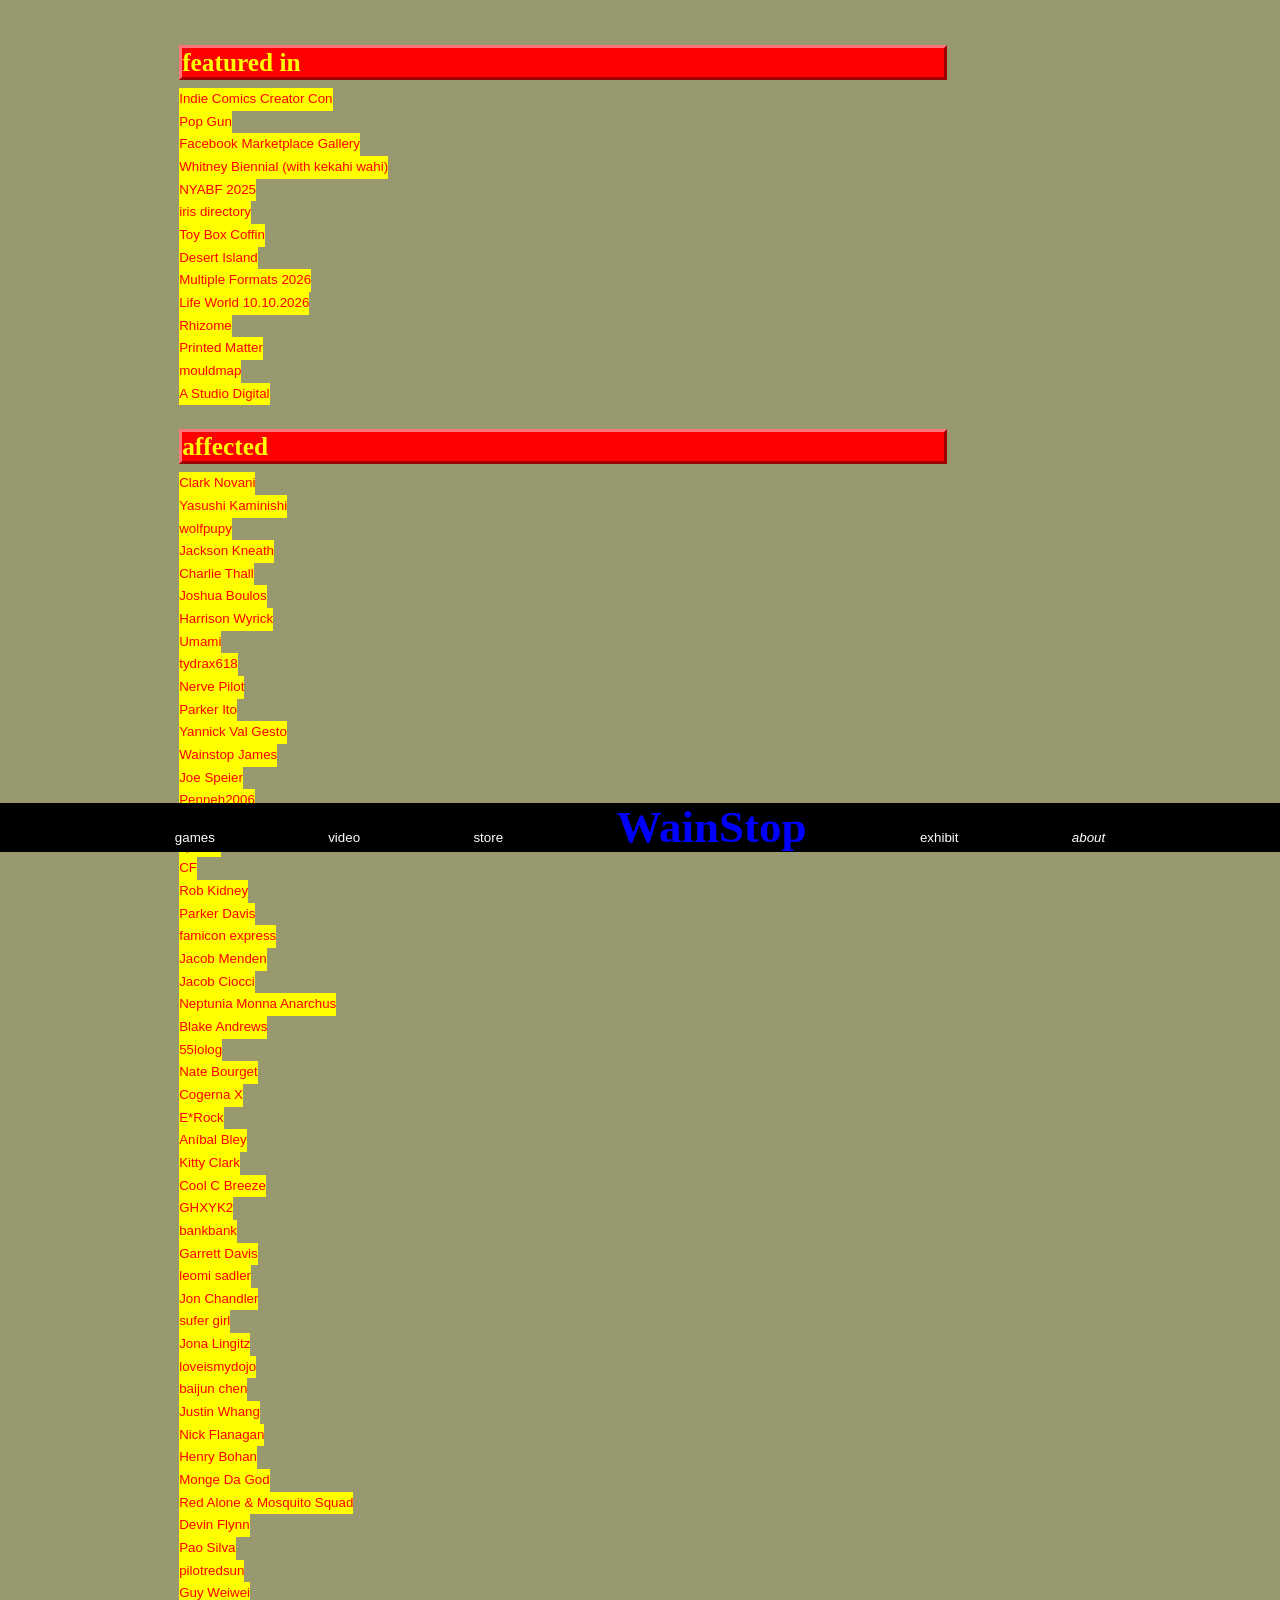
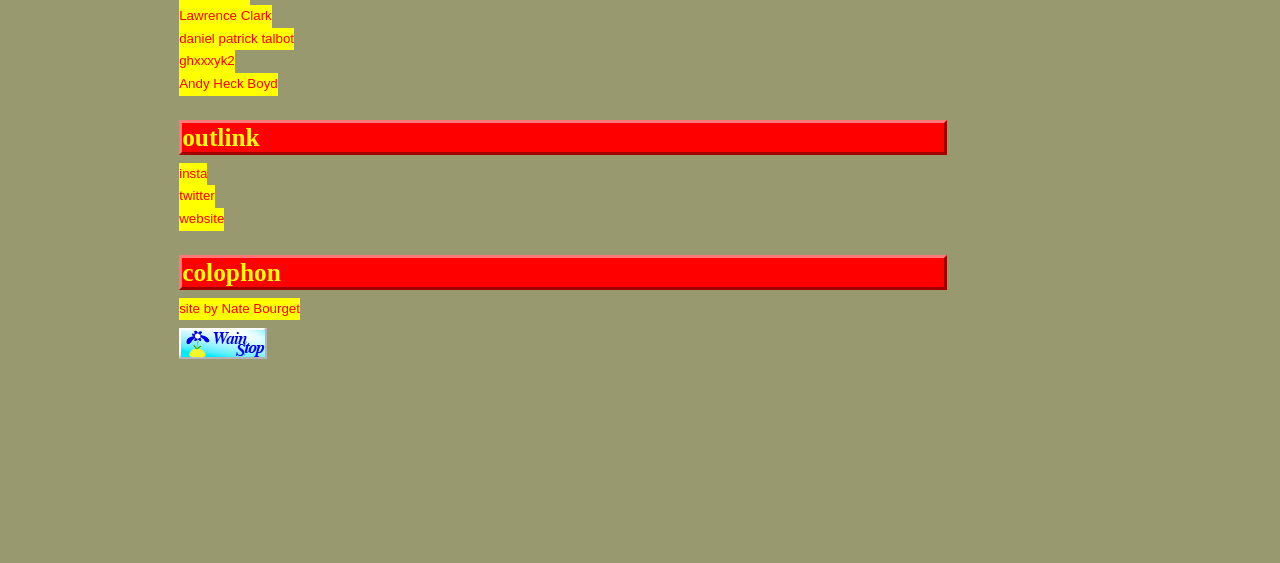
<file: about.html>
<!doctype html>
<html lang="en">
<head>
    <link rel="icon" type="image/png" href="favicon.png">
    <meta charset="utf-8">
    <meta name="viewport" content="width=device-width, initial-scale=1">
    <title>WainStop — about</title>
    <link rel="stylesheet" href="style.css?v=red-bevel">
</head>
<body class="about">
    <main class="people">
        <div class="featured">
            <h2>featured in</h2>
            <a href="https://www.instagram.com/toyboxcoffin/" target="_blank" rel="noopener">Toy Box Coffin</a>
            <a href="https://www.instagram.com/p/DT0v-tuknMp/" target="_blank" rel="noopener">A Studio Digital</a>
            <a href="https://fbmarketplace.cargo.site/" target="_blank" rel="noopener">Facebook Marketplace Gallery</a>
            <a href="https://www.popgunart.com/Exhibitions/Love%20Is%20My%20Dojo/Love%20Is%20My%20Dojo.html" target="_blank" rel="noopener">Pop Gun</a>
            <a href="https://mouldmap.tumblr.com/info" target="_blank" rel="noopener">mouldmap</a>
            <a href="https://iris.ooo/paola-silva-lizarraga" target="_blank" rel="noopener">iris directory</a>
            <a href="https://web.archive.org/web/20261011140635/https://whitney.org/exhibitions/2026-biennial/art?section=34" target="_blank" rel="noopener">Whitney Biennial (with kekahi wahi)</a>
            <a href="exhibit.html#horse-race-tests">Rhizome</a>
            <a href="https://nyabf2025.printedmatterartbookfairs.org/exhibitors" target="_blank" rel="noopener">NYABF 2025</a>
            <a href="https://multipleformats.cargo.site/Book-Fair-2026" target="_blank" rel="noopener">Multiple Formats 2026</a>
            <a href="https://www.instagram.com/p/DePm-O6O1O0/" target="_blank" rel="noopener">Life World 10.10.2026</a>
            <a href="https://www.desertislandbrooklyn.com/" target="_blank" rel="noopener">Desert Island</a>
            <a href="https://www.printedmatter.org/catalog/artist/35888" target="_blank" rel="noopener">Printed Matter</a>
            <a href="exhibit.html#indie-comics-creator-con">Indie Comics Creator Con</a>
        </div>
        <h2>affected</h2>
        <div id="names">
            <a href="https://redalonegimpsuit.bandcamp.com/" target="_blank" rel="noopener">Red Alone &amp; Mosquito Squad</a>
            <a href="https://store.steampowered.com/publisher/wainstop" target="_blank" rel="noopener">Wainstop James</a>
            <a href="https://www.instagram.com/neptunia.monna.anarchus/" target="_blank" rel="noopener">Neptunia Monna Anarchus</a>
            <a href="https://www.instagram.com/cool_cbreeze/" target="_blank" rel="noopener">Cool C Breeze</a>
            <a href="https://www.instagram.com/life2drifting/" target="_blank" rel="noopener">Lawrence Clark</a>
            <a href="https://www.instagram.com/charlieethall/" target="_blank" rel="noopener">Charlie Thall</a>
            <a href="https://wainstop.itch.io/" target="_blank" rel="noopener">Penneh2006</a>
            <a href="https://wainstop.itch.io/" target="_blank" rel="noopener">Cogerna X</a>
            <a href="https://wainstop.itch.io/" target="_blank" rel="noopener">Yasushi Kaminishi</a>
            <a href="https://wainstop.itch.io/" target="_blank" rel="noopener">Monge Da God</a>
            <a href="https://wolfpupy.com/" target="_blank" rel="noopener">wolfpupy</a>
            <a href="https://www.instagram.com/u_m_a_m_i/" target="_blank" rel="noopener">Umami</a>
            <a href="https://www.youtube.com/xploshi" target="_blank" rel="noopener">xploshi</a>
            <a href="https://www.instagram.com/jacobciocci/" target="_blank" rel="noopener">Jacob Ciocci</a>
            <a href="https://www.paosilva.com/" target="_blank" rel="noopener">Pao Silva</a>
            <a href="https://www.linkedin.com/in/clark-novani-a8495b300/" target="_blank" rel="noopener">Clark Novani</a>
            <a href="https://triest.bandcamp.com/album/guy-weiwei-ep" target="_blank" rel="noopener">Guy Weiwei</a>
            <a href="https://ncbourget.github.io/index.html" target="_blank" rel="noopener">Nate Bourget</a>
            <a href="https://loveismydojo.tumblr.com/" target="_blank" rel="noopener">loveismydojo</a>
            <a href="https://nervepilot.com" target="_blank" rel="noopener">Nerve Pilot</a>
            <a href="https://leomisadler.com/" target="_blank" rel="noopener">leomi sadler</a>
            <a href="https://famiconexpress.co.uk/" target="_blank" rel="noopener">famicon express</a>
            <a href="http://tydrax618.net/" target="_blank" rel="noopener">tydrax618</a>
            <a href="https://bankbank.net/" target="_blank" rel="noopener">bankbank</a>
            <a href="https://www.instagram.com/joshuaboulos/" target="_blank" rel="noopener">Joshua Boulos</a>
            <a href="https://www.instagram.com/sufergirl.ig/" target="_blank" rel="noopener">sufer girl</a>
            <a href="https://www.instagram.com/_bye6__/" target="_blank" rel="noopener">baijun chen</a>
            <a href="https://www.instagram.com/danielpatricktalbot/" target="_blank" rel="noopener">daniel patrick talbot</a>
            <a href="https://www.instagram.com/newmancruise/" target="_blank" rel="noopener">Jon Chandler</a>
            <a href="https://www.instagram.com/anibalbley/" target="_blank" rel="noopener">Aníbal Bley</a>
            <a href="https://333cf.org/" target="_blank" rel="noopener">CF</a>
            <a href="https://www.instagram.com/kitty_clark_/" target="_blank" rel="noopener">Kitty Clark</a>
            <a href="https://www.instagram.com/_devin_flynn_/" target="_blank" rel="noopener">Devin Flynn</a>
            <a href="https://www.instagram.com/harrisonwyrick/" target="_blank" rel="noopener">Harrison Wyrick</a>
            <a href="https://www.instagram.com/parker_dav/" target="_blank" rel="noopener">Parker Davis</a>
            <a href="https://www.instagram.com/dreemstreet/" target="_blank" rel="noopener">E*Rock</a>
            <a href="https://www.yannickvalgesto.com/" target="_blank" rel="noopener">Yannick Val Gesto</a>
            <a href="https://www.instagram.com/joe_w_speier/" target="_blank" rel="noopener">Joe Speier</a>
            <a href="https://www.youtube.com/@jacobAmenden" target="_blank" rel="noopener">Jacob Menden</a>
            <a href="https://www.instagram.com/creamydreamy/" target="_blank" rel="noopener">Parker Ito</a>
            <a href="https://www.instagram.com/nickflanagan/" target="_blank" rel="noopener">Nick Flanagan</a>
            <a href="https://x.com/ghxxxyk2" target="_blank" rel="noopener">ghxxxyk2</a>
            <a href="https://www.instagram.com/rob_kidney/" target="_blank" rel="noopener">Rob Kidney</a>
            <a href="https://www.instagram.com/zabsterzalad/" target="_blank" rel="noopener">Henry Bohan</a>
            <a href="https://www.instagram.com/schlingschwitz/" target="_blank" rel="noopener">Jona Lingitz</a>
            <a href="https://garrettmdavis.com" target="_blank" rel="noopener">Garrett Davis</a>
            <a href="https://www.instagram.com/55lolog/" target="_blank" rel="noopener">55lolog</a>
            <a href="https://www.instagram.com/andy_chefboyardee_heckbot/" target="_blank" rel="noopener">Andy Heck Boyd</a>
            <a href="https://www.instagram.com/snakesandrews/" target="_blank" rel="noopener">Blake Andrews</a>
            <a href="https://jacksonkneath.com/" target="_blank" rel="noopener">Jackson Kneath</a>
            <a href="https://beacons.ai/whang" target="_blank" rel="noopener">Justin Whang</a>
            <a href="https://www.instagram.com/sweeneezy/" target="_blank" rel="noopener">Swee Neezy</a>
            <a href="https://x.com/GHXYK2" target="_blank" rel="noopener">GHXYK2</a>
            <a href="https://www.youtube.com/pilotredsun" target="_blank" rel="noopener">pilotredsun</a>
        </div>
        <div class="contacts">
            <h2>outlink</h2>
            <a href="https://www.instagram.com/wainstopenterprises/" target="_blank" rel="noopener">insta</a>
            <a href="https://x.com/Wainstop" target="_blank" rel="noopener">twitter</a>
            <a href="https://wainstop.com" target="_blank" rel="noopener">website</a>
        </div>
        <div class="colophon">
            <h2>colophon</h2>
            <a href="https://ncbourget.github.io/index.html" target="_blank" rel="noopener">site by Nate Bourget</a>
            <img src="wainstop2.gif" width="88" height="31" alt="WainStop">
        </div>
    </main>

    <nav>
        <a href="games.html">games</a>
        <a href="video.html">video</a>
        <a href="shop.html">store</a>
        <h1><a href="index.html">WainStop</a></h1>
        <a href="exhibit.html">exhibit</a>
        <a href="about.html" aria-current="page">about</a>
    </nav>
    <script src="about.js"></script>
</body>
</html>
</file>
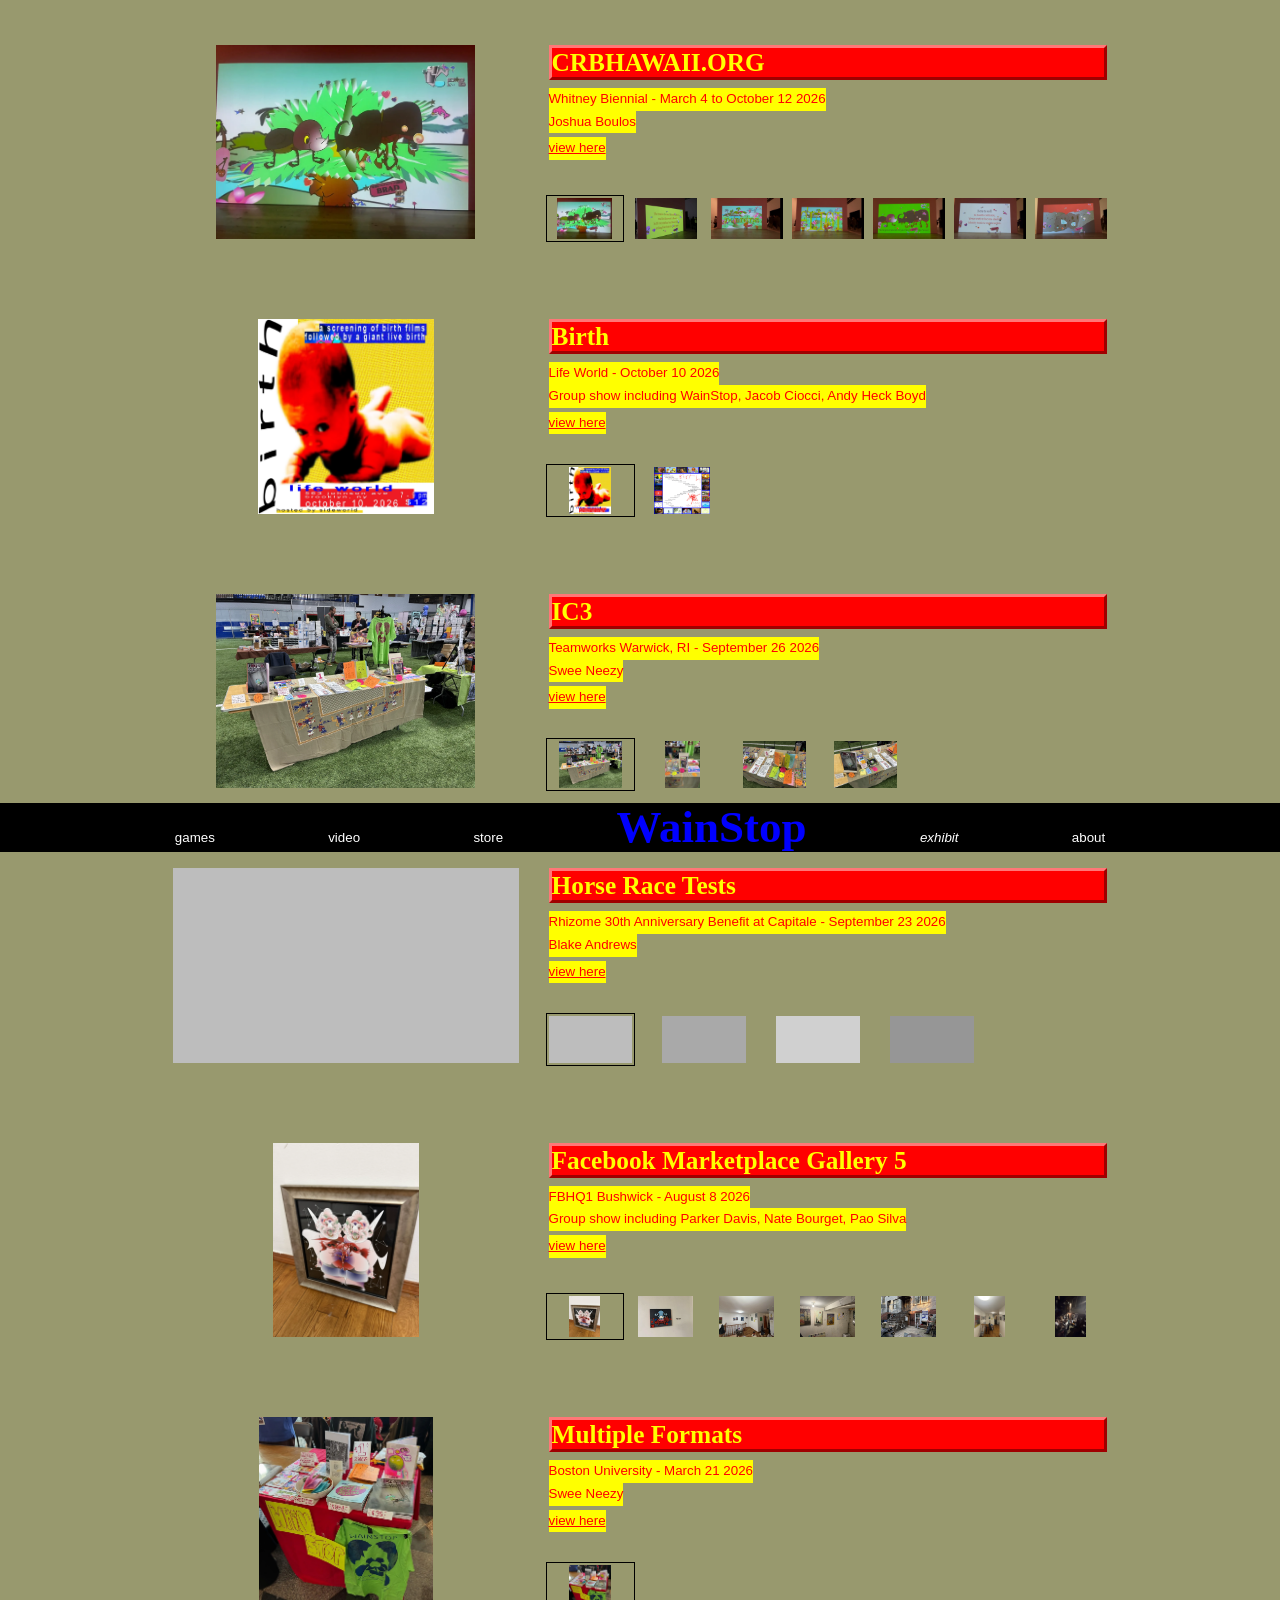
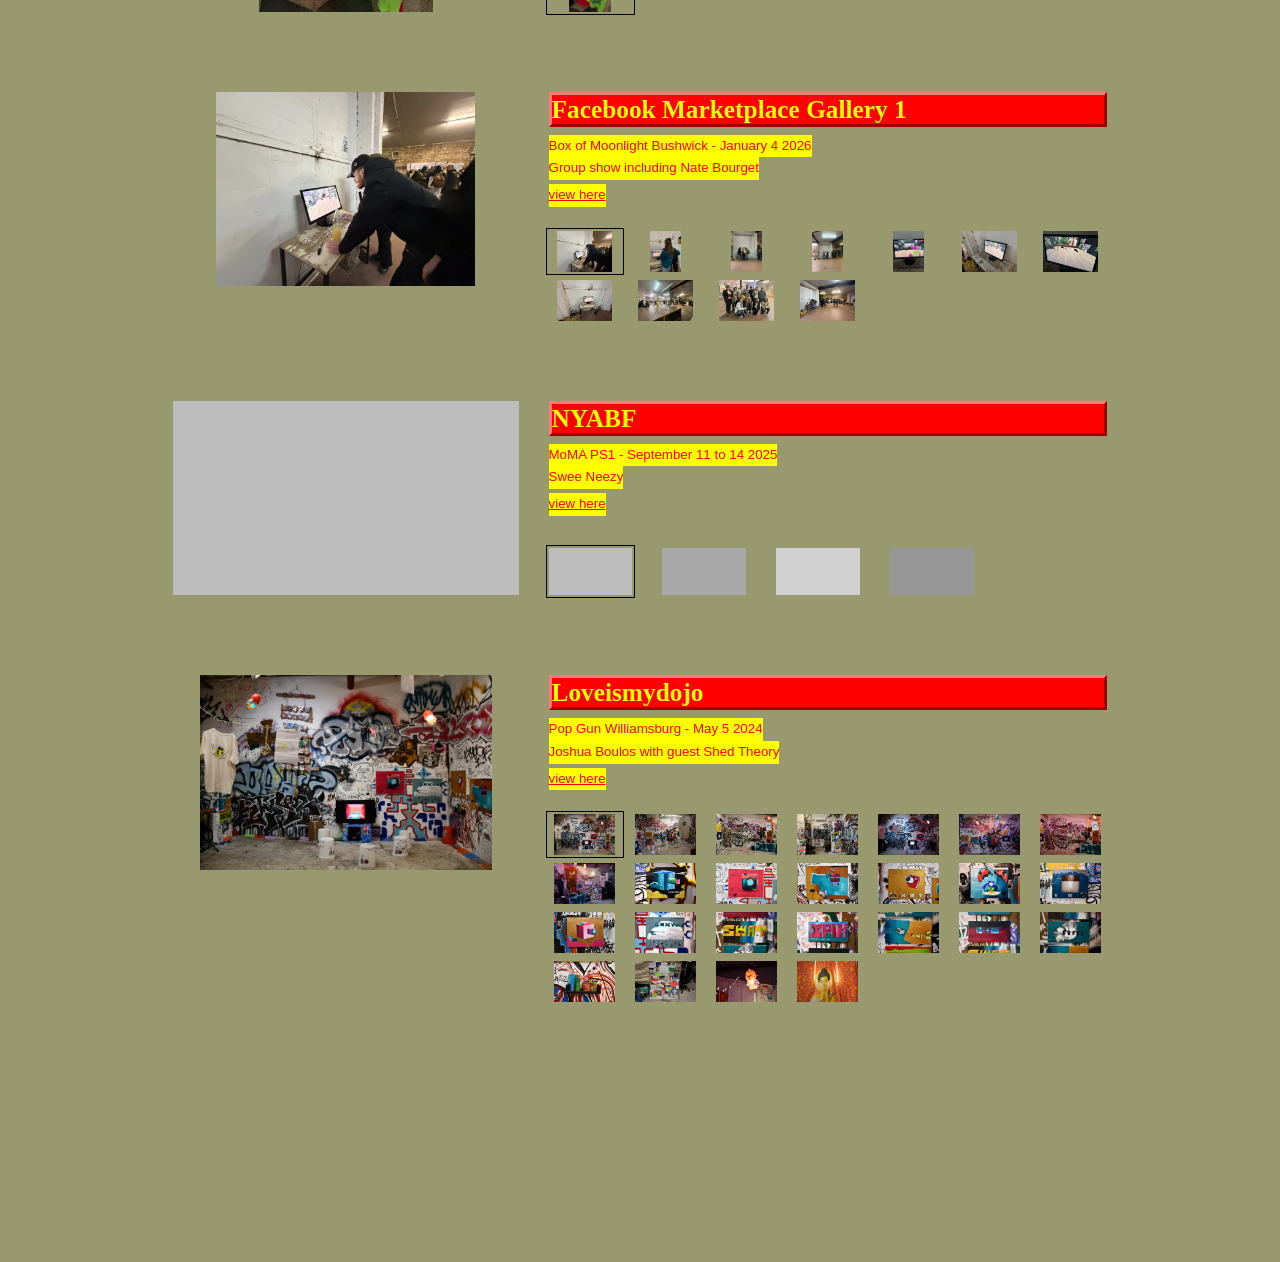
<file: exhibit.html>
<!doctype html>
<html lang="en">
<head>
    <link rel="icon" type="image/png" href="favicon.png">
    <meta charset="utf-8">
    <meta name="viewport" content="width=device-width, initial-scale=1">
    <title>WainStop — exhibit</title>
    <link rel="stylesheet" href="style.css?v=exhibit-link-spacing">
</head>
<body class="exhibit">
    <main class="events">
        <section class="show" data-title="CRBHAWAII.ORG" data-photos="CRBHAWAII" data-count="7">
            <button class="large" type="button"></button>
            <div class="details">
                <h2>CRBHAWAII.ORG</h2>
                <div class="details-body">
                    <p>Whitney Biennial - March 4 to October 12 2026</p>
                    <div>Joshua Boulos</div>
                    <a href="https://www.instagram.com/p/DV35xRbkYzk/" target="_blank" rel="noopener">view here</a>
                </div>
            </div>
            <div class="small">
                <button type="button" aria-label="Show image 1"></button>
                <button type="button" aria-label="Show image 2"></button>
                <button type="button" aria-label="Show image 3"></button>
                <button type="button" aria-label="Show image 4"></button>
            </div>
        </section>
        <section class="show" data-title="Birth" data-photos="birth" data-count="2">
            <button class="large" type="button"></button>
            <div class="details">
                <h2>Birth</h2>
                <div class="details-body">
                    <p>Life World - October 10 2026</p>
                    <div>Group show including WainStop, Jacob Ciocci, Andy Heck Boyd</div>
                    <a href="https://www.instagram.com/p/DePm-O6O1O0/" target="_blank" rel="noopener">view here</a>
                </div>
            </div>
            <div class="small">
                <button type="button" aria-label="Show image 1"></button>
                <button type="button" aria-label="Show image 2"></button>
                <button type="button" aria-label="Show image 3"></button>
                <button type="button" aria-label="Show image 4"></button>
            </div>
        </section>
        <section class="show" id="indie-comics-creator-con" data-title="IC3" data-photos="ic3" data-count="4" data-start="2">
            <button class="large" type="button"></button>
            <div class="details">
                <h2>IC3</h2>
                <div class="details-body">
                    <p>Teamworks Warwick, RI - September 26 2026</p>
                    <div>Swee Neezy</div>
                    <a href="https://www.instagram.com/indiecomicscreatorcon/" target="_blank" rel="noopener">view here</a>
                </div>
            </div>
            <div class="small">
                <button type="button" aria-label="Show image 1"></button>
                <button type="button" aria-label="Show image 2"></button>
                <button type="button" aria-label="Show image 3"></button>
                <button type="button" aria-label="Show image 4"></button>
            </div>
        </section>
        <section class="show" id="horse-race-tests" data-title="Horse Race Tests">
            <button class="large" type="button"></button>
            <div class="details">
                <h2>Horse Race Tests</h2>
                <div class="details-body">
                    <p>Rhizome 30th Anniversary Benefit at Capitale - September 23 2026</p>
                    <div>Blake Andrews</div>
                    <a href="https://www.newmuseum.org/event/09-23-2026/" target="_blank" rel="noopener">view here</a>
                </div>
            </div>
            <div class="small">
                <button type="button" aria-label="Show image 1"></button>
                <button type="button" aria-label="Show image 2"></button>
                <button type="button" aria-label="Show image 3"></button>
                <button type="button" aria-label="Show image 4"></button>
            </div>
        </section>
        <section class="show" data-title="Facebook Marketplace Gallery 5" data-photos="fbmarketplace_aug82026" data-count="7">
            <button class="large" type="button"></button>
            <div class="details">
                <h2>Facebook Marketplace Gallery 5</h2>
                <div class="details-body">
                    <p>FBHQ1 Bushwick - August 8 2026</p>
                    <div>Group show including Parker Davis, Nate Bourget, Pao Silva</div>
                    <a href="https://fbmarketplace.cargo.site/" target="_blank" rel="noopener">view here</a>
                </div>
            </div>
            <div class="small">
                <button type="button" aria-label="Show image 1"></button>
                <button type="button" aria-label="Show image 2"></button>
                <button type="button" aria-label="Show image 3"></button>
                <button type="button" aria-label="Show image 4"></button>
            </div>
        </section>
        <section class="show" id="multiple-formats" data-title="Multiple Formats" data-photos="multiple_formats" data-count="1">
            <button class="large" type="button"></button>
            <div class="details">
                <h2>Multiple Formats</h2>
                <div class="details-body">
                    <p>Boston University - March 21 2026</p>
                    <div>Swee Neezy</div>
                    <a href="https://multipleformats.cargo.site/Book-Fair-2026" target="_blank" rel="noopener">view here</a>
                </div>
            </div>
            <div class="small">
                <button type="button" aria-label="Show image 1"></button>
                <button type="button" aria-label="Show image 2"></button>
                <button type="button" aria-label="Show image 3"></button>
                <button type="button" aria-label="Show image 4"></button>
            </div>
        </section>
        <section class="show" data-title="Facebook Marketplace Gallery 1" data-photos="fbmarketplace_gallery1" data-count="11">
            <button class="large" type="button"></button>
            <div class="details">
                <h2>Facebook Marketplace Gallery 1</h2>
                <div class="details-body">
                    <p>Box of Moonlight Bushwick - January 4 2026</p>
                    <div>Group show including Nate Bourget</div>
                    <a href="https://natebourget.com/fbmp_gallery/" target="_blank" rel="noopener">view here</a>
                </div>
            </div>
            <div class="small"></div>
        </section>
        <section class="show" data-title="NYABF">
            <button class="large" type="button"></button>
            <div class="details">
                <h2>NYABF</h2>
                <div class="details-body">
                    <p>MoMA PS1 - September 11 to 14 2025</p>
                    <div>Swee Neezy</div>
                    <a href="https://nyabf2025.printedmatterartbookfairs.org/" target="_blank" rel="noopener">view here</a>
                </div>
            </div>
            <div class="small">
                <button type="button" aria-label="Show image 1"></button>
                <button type="button" aria-label="Show image 2"></button>
                <button type="button" aria-label="Show image 3"></button>
                <button type="button" aria-label="Show image 4"></button>
            </div>
        </section>
        <section class="show" data-title="Loveismydojo" data-photos="Loveismydojo_solo" data-count="25">
            <button class="large" type="button"></button>
            <div class="details">
                <h2>Loveismydojo</h2>
                <div class="details-body">
                    <p>Pop Gun Williamsburg - May 5 2024</p>
                    <div>Joshua Boulos with guest Shed Theory</div>
                    <a href="https://www.popgunart.com/Exhibitions/Love%20Is%20My%20Dojo/Love%20Is%20My%20Dojo.html" target="_blank" rel="noopener">view here</a>
                </div>
            </div>
            <div class="small">
                <button type="button" aria-label="Show image 1"></button>
                <button type="button" aria-label="Show image 2"></button>
                <button type="button" aria-label="Show image 3"></button>
                <button type="button" aria-label="Show image 4"></button>
            </div>
        </section>
    </main>
    <dialog id="enlarged">
        <div id="show-title"></div>
        <button id="close" type="button">close</button>
        <div class="expanded-slide">
            <div id="picture" role="img"></div>
            <button id="previous" type="button" aria-label="Previous image">&#8249;</button>
            <button id="next" type="button" aria-label="Next image">&#8250;</button>
        </div>
    </dialog>
    <nav>
        <a href="games.html">games</a>
        <a href="video.html">video</a>
        <a href="shop.html">store</a>
        <h1><a href="index.html">WainStop</a></h1>
        <a href="exhibit.html" aria-current="page">exhibit</a>
        <a href="about.html">about</a>
    </nav>
    <script src="exhibit.js"></script>
</body>
</html>
</file>
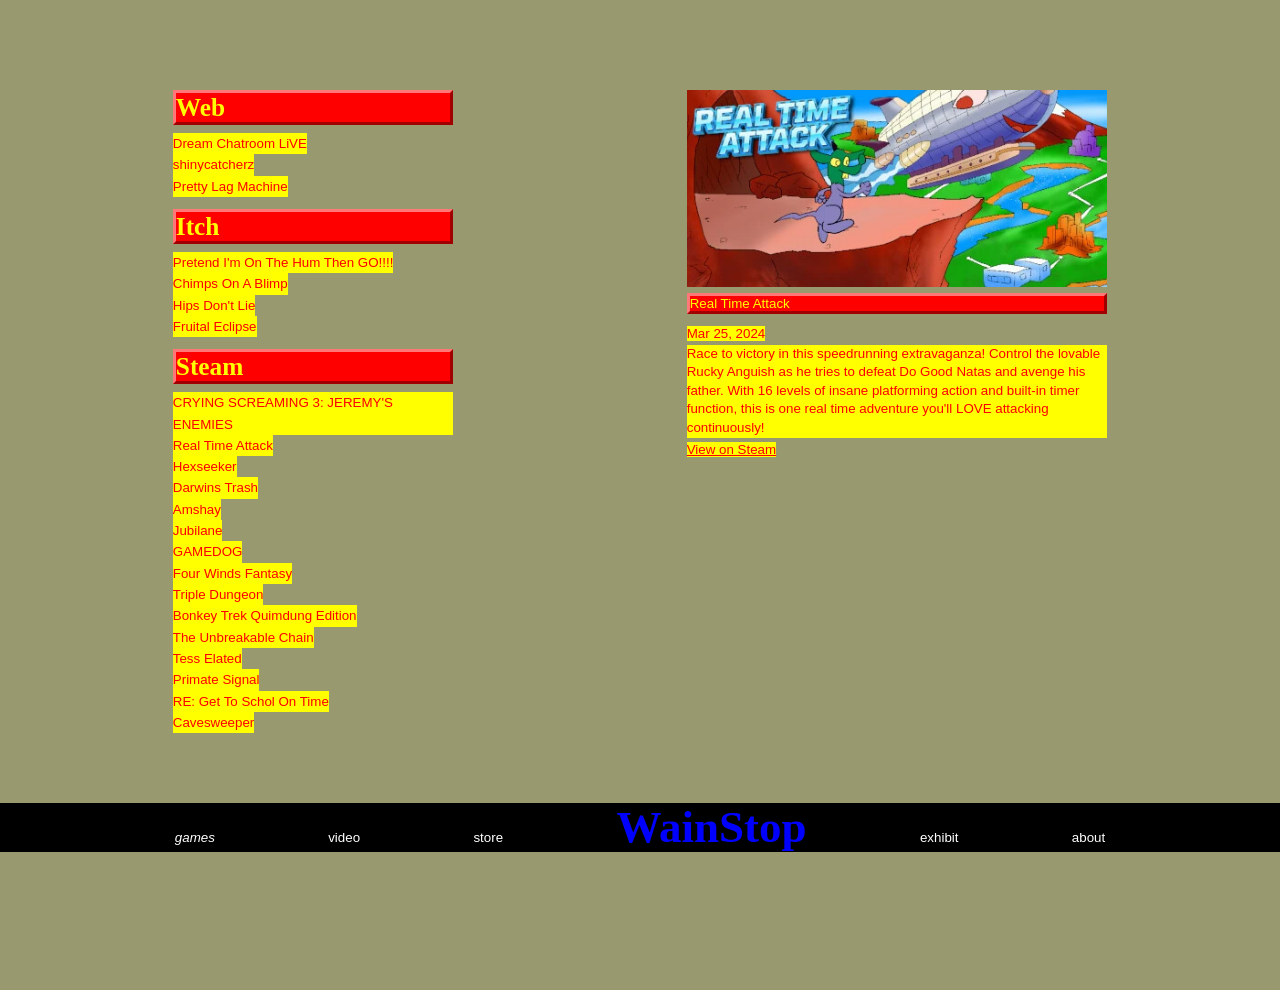
<file: games.html>
<!doctype html>
<html lang="en">
<head>
    <link rel="icon" type="image/png" href="favicon.png">
    <meta charset="utf-8">
    <meta name="viewport" content="width=device-width, initial-scale=1">
    <title>WainStop — games</title>
    <link rel="stylesheet" href="style.css?v=game-detail-spacing">
</head>
<body class="games">
    <main class="films">
        <div class="player">
            <a id="cover-link" target="_blank" rel="noopener"><img id="cover" alt=""></a>
            <div id="name"></div>
            <div id="released"></div>
            <p id="description"></p>
            <div id="stores"></div>
        </div>
        <div id="shelf"></div>
    </main>
    <nav>
        <a href="games.html" aria-current="page">games</a>
        <a href="video.html">video</a>
        <a href="shop.html">store</a>
        <h1><a href="index.html">WainStop</a></h1>
        <a href="exhibit.html">exhibit</a>
        <a href="about.html">about</a>
    </nav>
    <script src="games.js?v=fixed-shelf"></script>
</body>
</html>
</file>
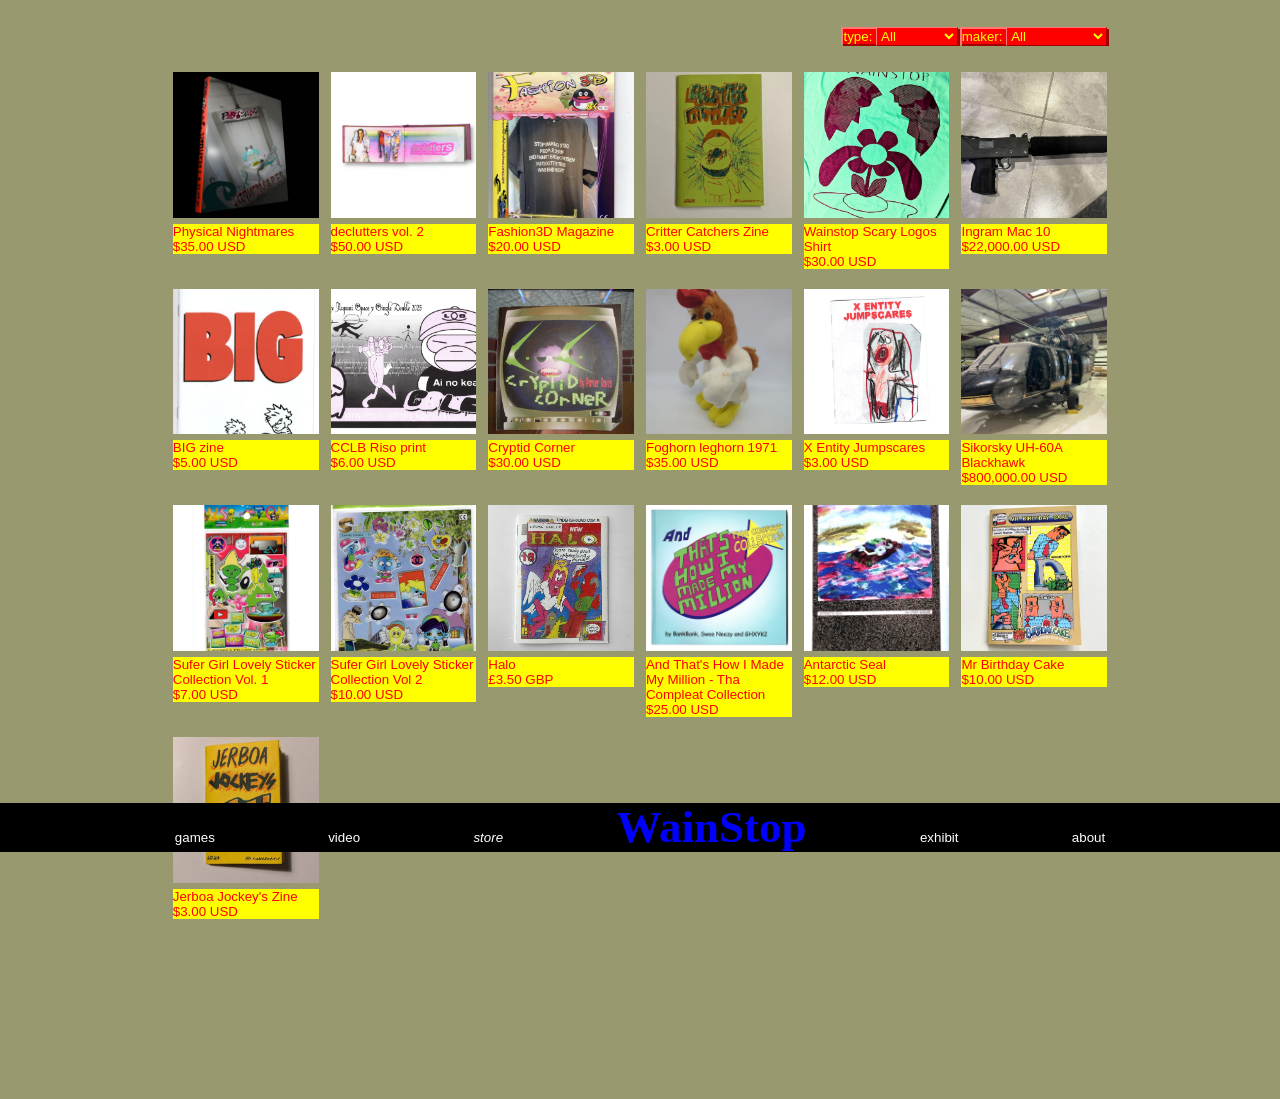
<file: shop.html>
<!doctype html>
<html lang="en">
<head>
    <link rel="icon" type="image/png" href="favicon.png">
    <meta charset="utf-8">
    <meta name="viewport" content="width=device-width, initial-scale=1">
    <title>WainStop — store</title>
    <link rel="stylesheet" href="style.css?v=red-bevel">
</head>
<body class="shop">
    <div class="shop-filter">
        <label>type: <select id="medium">
            <option value="">All</option>
            <option value="books">books</option>
            <option value="zines">zines</option>
            <option value="prints">prints</option>
            <option value="riso">riso</option>
            <option value="silkscreen">silkscreen</option>
            <option value="shirts">shirts</option>
            <option value="stickers">stickers</option>
            <option value="aircraft">aircraft</option>
            <option value="toys">toys</option>
        </select></label>
        <label>maker: <select id="artist">
            <option value="">All</option>
            <option value="leomi-sadler">Leomi Sadler</option>
            <option value="sufer-girl">Sufer Girl</option>
            <option value="parker-davis">Parker Davis</option>
            <option value="cclb">CCLB</option>
            <option value="swee-neezy">Swee Neezy</option>
            <option value="pao-silva">Pao Silva</option>
        </select></label>
    </div>
    <main class="goods">
        <a href="https://www.ebay.com/itm/305378646877" data-tags="toys" target="_blank" rel="noopener">
            <img src="images/shop/foghorn-leghorn-1971.webp" alt="Foghorn leghorn 1971" loading="lazy">
            <div>Foghorn leghorn 1971</div>
            <div>$35.00 USD</div>
        </a>
        <a href="https://www.gunbroker.com/item/1203100453" data-tags="firearm" target="_blank" rel="noopener">
            <img src="images/shop/mac.avif" alt="mac" loading="lazy">
            <div>Ingram Mac 10</div>
            <div>$22,000.00 USD</div>
        </a>
        <a href="https://www.gsaauctions.gov/auctions/preview/377661" data-tags="aircraft" target="_blank" rel="noopener">
            <img src="images/shop/blackhawk.png" alt="blackhawk" loading="lazy">
            <div>Sikorsky UH-60A Blackhawk</div>
            <div>$800,000.00 USD</div>
        </a>
        <a href="https://iris.ooo/books/declutters-vol-2" data-tags="books pao-silva" target="_blank" rel="noopener">
            <img src="images/shop/declutters-vol-2.webp" alt="declutters vol. 2" loading="lazy">
            <div>declutters vol. 2</div>
            <div>$50.00 USD</div>
        </a>
        <a href="https://wainshopxyz.myshopify.com/products/ai-no-kea-cclb-x-aupini-space-x-single-double-riso-print" data-tags="prints riso cclb" target="_blank" rel="noopener">
            <img src="images/shop/ai-no-kea-cclb-x-aupini-space-x-single-double-riso-print-1.webp" alt="CCLB Riso print" loading="lazy">
            <div>CCLB Riso print</div>
            <div>$6.00 USD</div>
        </a>
        <a href="https://wainshopxyz.myshopify.com/products/and-thats-how-i-made-my-million-tha-compleat-collection" data-tags="books" target="_blank" rel="noopener">
            <img src="images/shop/and-thats-how-i-made-my-million-tha-compleat-collection-1.webp" alt="And That&#x27;s How I Made My Million - Tha Compleat Collection" loading="lazy">
            <div>And That&#x27;s How I Made My Million - Tha Compleat Collection</div>
            <div>$25.00 USD</div>
        </a>
        <a href="https://wainshopxyz.myshopify.com/products/big-zine" data-tags="zines swee-neezy" target="_blank" rel="noopener">
            <img src="images/shop/big-zine-1.webp" alt="BIG zine cover" loading="lazy">
            <div>BIG zine</div>
            <div>$5.00 USD</div>
        </a>
        <a href="https://wainshopxyz.myshopify.com/products/critter-catchers-zine" data-tags="zines swee-neezy" target="_blank" rel="noopener">
            <img src="images/shop/critter-catchers-zine-1.webp" alt="Critter Catchers Zine" loading="lazy">
            <div>Critter Catchers Zine</div>
            <div>$3.00 USD</div>
        </a>
        <a href="https://wainshopxyz.myshopify.com/products/cryptid-corner-1" data-tags="books parker-davis" target="_blank" rel="noopener">
            <img src="images/shop/cryptid-corner-1-1.webp" alt="Cryptid Corner" loading="lazy">
            <div>Cryptid Corner</div>
            <div>$30.00 USD</div>
        </a>
        <a href="https://wainshopxyz.myshopify.com/products/fashion3d-magazine" data-tags="books sufer-girl" target="_blank" rel="noopener">
            <img src="images/shop/fashion3d-magazine-1.webp" alt="Fashion3D Magazine" loading="lazy">
            <div>Fashion3D Magazine</div>
            <div>$20.00 USD</div>
        </a>
        <a href="https://wainshopxyz.myshopify.com/products/jerboa-jockeys-zine" data-tags="zines swee-neezy" target="_blank" rel="noopener">
            <img src="images/shop/jerboa-jockeys-zine-1.webp" alt="Jerboa Jockey&#x27;s Zine" loading="lazy">
            <div>Jerboa Jockey&#x27;s Zine</div>
            <div>$3.00 USD</div>
        </a>
        <a href="https://wainshopxyz.myshopify.com/products/physical-nightmares" data-tags="books leomi-sadler parker-davis swee-neezy" target="_blank" rel="noopener">
            <img src="images/shop/physical-nightmares-1.webp" alt="Physical Nightmares" loading="lazy">
            <div>Physical Nightmares</div>
            <div>$35.00 USD</div>
        </a>
        <a href="https://wainshopxyz.myshopify.com/products/sufer-girl-lovely-sticker-collection-vol-1" data-tags="stickers sufer-girl" target="_blank" rel="noopener">
            <img src="images/shop/sufer-girl-lovely-sticker-collection-vol-1-1.webp" alt="Sufer Girl Lovely Sticker Collection Vol. 1" loading="lazy">
            <div>Sufer Girl Lovely Sticker Collection Vol. 1</div>
            <div>$7.00 USD</div>
        </a>
        <a href="https://wainshopxyz.myshopify.com/products/sufer-girl-lovely-sticker-collection-vol-2" data-tags="stickers sufer-girl" target="_blank" rel="noopener">
            <img src="images/shop/sufer-girl-lovely-sticker-collection-vol-2-1.webp" alt="Sufer Girl Lovely Sticker Collection Vol 2" loading="lazy">
            <div>Sufer Girl Lovely Sticker Collection Vol 2</div>
            <div>$10.00 USD</div>
        </a>
        <a href="https://wainshopxyz.myshopify.com/products/wainstop-scary-logos-shirt" data-tags="shirts silkscreen" target="_blank" rel="noopener">
            <img src="images/shop/wainstop-scary-logos-shirt-1.webp" alt="Wainstop Scary Logos Shirt" loading="lazy">
            <div>Wainstop Scary Logos Shirt</div>
            <div>$30.00 USD</div>
        </a>
        <a href="https://wainshopxyz.myshopify.com/products/x-entity-jumpscares-zine-wilbur-ciocci-2025" data-tags="zines" target="_blank" rel="noopener">
            <img src="images/shop/x-entity-jumpscares-zine-wilbur-ciocci-2025-1.webp" alt="X Entity Jumpscares" loading="lazy">
            <div>X Entity Jumpscares</div>
            <div>$3.00 USD</div>
        </a>
        <a href="https://www.printedmatter.org/catalog/71097" data-tags="books leomi-sadler" target="_blank" rel="noopener">
            <img src="images/shop/mr-birthday-cake.webp" alt="Mr Birthday Cake" loading="lazy">
            <div>Mr Birthday Cake</div>
            <div>$10.00 USD</div>
        </a>
        <a href="https://www.printedmatter.org/catalog/71101" data-tags="books leomi-sadler" target="_blank" rel="noopener">
            <img src="images/shop/antarctic-seal.webp" alt="Antarctic Seal" loading="lazy">
            <div>Antarctic Seal</div>
            <div>$12.00 USD</div>
        </a>
        <a href="https://famiconexpress.co.uk/index.php/project/halo/" data-tags="zines leomi-sadler" target="_blank" rel="noopener">
            <img src="images/shop/halo.webp" alt="Halo" loading="lazy">
            <div>Halo</div>
            <div>£3.50 GBP</div>
        </a>
    </main>
    <nav>
        <a href="games.html">games</a>
        <a href="video.html">video</a>
        <a href="shop.html" aria-current="page">store</a>
        <h1><a href="index.html">WainStop</a></h1>
        <a href="exhibit.html">exhibit</a>
        <a href="about.html">about</a>
    </nav>
    <script src="shop.js"></script>
</body>
</html>
</file>
<file: style.css>
html {
    overflow-y: scroll;
    --bevel-light: #ff7777;
    --bevel-dark: #a00000;
}

::selection {
    background: white;
    color: blue;
}

.home {
    padding-bottom: 0;
}

#tiles {
    position: fixed;
    inset: 0;
    display: grid;
    touch-action: none;
}

#tiles > div {
    min-width: 0;
    min-height: 0;
}

#tiles img {
    display: block;
    width: 100%;
    height: 100%;
    object-fit: contain;
    opacity: 0;
    pointer-events: none;
}

#tiles > div:hover img,
#tiles > div.seen img {
    opacity: 1;
}

#tiles.giant > div {
    position: relative;
    overflow: hidden;
}

#tiles.giant img {
    position: absolute;
    width: auto;
    max-width: none;
    transform: translateX(-50%);
}

.whats-new {
    --update-red: #ff0000;
    position: fixed;
    top: calc(8px + (100% - 16px) * var(--update-y, 0));
    left: calc(8px + (100% - 16px) * var(--update-x, 0));
    transform: translate(calc(-100% * var(--update-x, 0)), calc(-100% * var(--update-y, 0)));
    box-sizing: border-box;
    width: min(276px, calc(100% - 16px));
    max-height: calc(100% - 16px);
    overflow: auto;
    border: 4px solid;
    border-color: var(--bevel-light) var(--bevel-dark) var(--bevel-dark) var(--bevel-light);
    padding-bottom: 76px;
    background: red;
    color: var(--update-red);
    font: 10pt/1.2 Arial, sans-serif;
    z-index: 4;
}

.whats-new-header {
    position: relative;
    display: flex;
    align-items: center;
    justify-content: space-between;
    gap: 6px;
    padding: 5px 8px 12px 12px;
    background: yellow;
}

.whats-new-header h2 {
    margin: 0;
    font: italic 34px/1 "Times New Roman", serif;
    text-transform: uppercase;
}

.whats-new-header button {
    flex: none;
    width: 30px;
    height: 31px;
    border: 3px solid;
    border-color: var(--bevel-light) var(--bevel-dark) var(--bevel-dark) var(--bevel-light);
    background: red;
    color: yellow;
    font: inherit;
    cursor: pointer;
}

.whats-new-header button:active {
    border-color: var(--bevel-dark) var(--bevel-light) var(--bevel-light) var(--bevel-dark);
}

.whats-new-header::before,
.whats-new-header::after {
    content: "";
    position: absolute;
    right: 0;
    bottom: 2px;
    left: 0;
    border-top: 4px dotted var(--update-red);
    pointer-events: none;
}

.whats-new-header::after {
    left: 2px;
    bottom: 3px;
}

.whats-new-items {
    margin: 0;
    padding: 0 0 15px;
    list-style: none;
    background: yellow;
}

.whats-new-items li + li {
    border-top: 1px solid red;
}

.whats-new-items a {
    display: grid;
    grid-template-columns: 90px 1fr;
    gap: 12px;
    padding: 12px;
    color: inherit;
    text-decoration: none;
}

.whats-new-items a:hover strong,
.whats-new-items a:focus-visible strong {
    text-decoration: underline;
}

.whats-new :focus-visible {
    outline: 2px solid var(--update-red);
    outline-offset: -2px;
}

.whats-new-header button:focus-visible {
    outline-color: yellow;
}

.whats-new-items p {
    margin: 10px 0 0;
}

.whats-new-items .update-video {
    width: 90px;
    height: 63px;
    object-fit: cover;
}

.whats-new-items .update-cover {
    width: auto;
    height: 90px;
}

@media (max-width: 600px) {
    .whats-new {
        padding-bottom: 32px;
    }
}

body {
    --content-width: min(73%, 1100px);
    --mark-size: 45px;
    margin: 0;
    background: #98996e;
    color: black;
    min-height: 100vh;
    box-sizing: border-box;
    padding-bottom: 20vh;
}

body::after {
    content: "";
    position: fixed;
    left: 0;
    right: 0;
    bottom: 5.3%;
    height: calc(var(--mark-size) + 4px);
    background: black;
    z-index: 2;
    pointer-events: none;
}

body.games,
body.cinema {
    padding-bottom: 0;
}

body.cinema {
    padding-bottom: calc(5.3vh + var(--mark-size) + 96px);
}

h1 {
    position: static;
    margin: 0;
    font: bold var(--mark-size)/1 "Times New Roman", serif;
    padding: 0 2px;
    z-index: 3;
}

h1 a {
    color: blue;
    text-decoration: none;
}

h1 a:hover {
    background: repeating-linear-gradient(90deg, #000000 0%, #298326 12.5%, #f0cf30 25%, #ff6102 37.5%, #bf0a0d 50%, #5b3579 62.5%, #1552a1 75%, #45a9df 87.5%, #000000 100%);
    background-size: 200% 100%;
    background-clip: text;
    -webkit-background-clip: text;
    color: transparent;
    animation: spin 0.25s linear infinite;
}

@keyframes spin {
    to { background-position: -200% 0; }
}

nav {
    position: fixed;
    bottom: 5.3%;
    left: 50%;
    width: var(--content-width);
    transform: translateX(-50%);
    display: flex;
    justify-content: space-between;
    align-items: baseline;
    gap: 8px;
    font: 10pt Arial, sans-serif;
    padding: 2px 0;
    z-index: 3;
}

nav > a {
    padding: 0 2px;
    color: white;
    text-decoration: none;
}

nav > a:hover {
    font-style: italic;
    text-decoration: underline;
}

nav > a[aria-current="page"] {
    font-style: italic;
}

@media (max-width: 600px) {
    body {
        --content-width: 94%;
        --mark-size: clamp(20px, 5.4vw, 32.4px);
    }

    nav {
        gap: 4px;
        font-size: clamp(10px, 2.5vw, 13.33px);
    }
}

.films {
    position: relative;
    margin: 8vh auto 0;
    width: var(--content-width);
    z-index: 1;
}

.player {
    position: relative;
    width: min(480px, 40%);
    aspect-ratio: 16 / 9;
    margin: 0 auto 12px;
}

#screen {
    position: absolute;
    width: 100%;
    height: 100%;
    border: 0;
}

.cinema .player {
    width: 60%;
    margin-left: 0;
    aspect-ratio: auto;
}

.video-frame {
    position: relative;
    aspect-ratio: 16 / 9;
}

.player-bar {
    display: flex;
    width: 100%;
    color: red;
    background: yellow;
    font: 10pt Arial, sans-serif;
}

.player-bar span {
    flex: 1;
    min-width: 0;
}

.player-bar time {
    align-self: flex-start;
    flex-shrink: 0;
    color: yellow;
    background: red;
}

#shelf {
    display: grid;
    grid-template-columns: repeat(auto-fit, 40px);
    justify-content: center;
    gap: 3px;
}

#shelf a {
    display: block;
}

#shelf img {
    display: block;
    width: 100%;
    height: auto;
    aspect-ratio: 16 / 9;
    object-fit: cover;
}

#shelf a:hover, #shelf a:focus-visible {
    outline: 1px solid blue;
}

.games .films {
    margin-top: 10vh;
    display: flex;
    justify-content: space-between;
    align-items: flex-start;
    gap: 24px;
}

.games .player {
    width: min(480px, calc(100% - 104px));
    margin: 0;
    aspect-ratio: auto;
    font: 10pt Arial, sans-serif;
    text-align: left;
    max-height: 65vh;
    overflow-y: auto;
}

.game-stack {
    order: -1;
    flex-shrink: 0;
    width: 80px;
}

#up, #down {
    display: block;
    margin: 0 auto;
    padding: 0 8px;
    border: 2px solid;
    border-color: #555 #555 #aaa #aaa;
    background: red;
    color: yellow;
    font: 32px Arial, sans-serif;
    transform: rotate(90deg);
    cursor: pointer;
}

.games #shelf {
    display: flex;
    flex-direction: column;
    justify-content: flex-start;
    flex-shrink: 0;
    width: 80px;
    max-height: calc(65vh - 76px);
    overflow-y: auto;
    overflow-x: hidden;
    overscroll-behavior-y: contain;
}

.games #shelf > a {
    flex: 0 0 auto;
}

#cover {
    display: block;
    width: 100%;
    height: auto;
    max-height: 40vh;
    object-fit: contain;
    object-position: right bottom;
}

#name {
    margin: 6px 0 12px;
}

#stores {
    margin-top: 4px;
}

#released {
    width: fit-content;
}

#stores a {
    display: block;
    width: fit-content;
}

#stores a:hover {
    font-style: italic;
    text-decoration: underline;
}

.games #shelf img {
    height: 37.4px;
    aspect-ratio: 460 / 215;
    object-fit: contain;
}

#description {
    margin: 4px 0 0;
    width: fit-content;
    line-height: 1.4;
    white-space: pre-line;
}

.goods {
    position: relative;
    margin: 8vh auto 0;
    width: var(--content-width);
    display: grid;
    grid-template-columns: repeat(auto-fill, minmax(140px, 1fr));
    gap: 20px 12px;
    font: 10pt Arial, sans-serif;
}

.shop-filter {
    position: absolute;
    top: 3%;
    right: calc((100% - var(--content-width)) / 2);
    font: 10pt Arial, sans-serif;
}

.shop-filter select {
    font: inherit;
}

.shop .shop-filter label {
    box-shadow: -1px -1px 0 1px var(--bevel-light), 1px 1px 0 1px var(--bevel-dark);
}

.shop .shop-filter select {
    border-color: var(--bevel-light) var(--bevel-dark) var(--bevel-dark) var(--bevel-light);
}

.goods a[hidden] {
    display: none;
}

.goods a {
    color: black;
    text-decoration: none;
}

.goods a:hover {
    font-style: italic;
    text-decoration: underline;
}

.goods img, .goods .missing {
    display: block;
    width: 100%;
    aspect-ratio: 1;
    object-fit: cover;
    margin-bottom: 6px;
}

.goods .missing {
    display: flex;
    align-items: center;
    justify-content: center;
    background: #eee;
}

.events {
    position: relative;
    margin: 5vh auto 24px;
    width: var(--content-width);
    font: 10pt Helvetica, Arial, sans-serif;
}

.people {
    position: relative;
    margin: 5vh 0 24px 14%;
    width: 60%;
    font: 10pt Arial, sans-serif;
    line-height: 1.7;
    text-align: left;
}

.people a {
    display: block;
    width: fit-content;
    color: blue;
    text-decoration: none;
}

.people a:hover {
    font-style: italic;
    text-decoration: underline;
}

.contacts, .featured, .colophon {
    margin-top: 24px;
}

.colophon img {
    display: block;
    margin-top: 8px;
}

.featured {
    margin-top: 0;
    margin-bottom: 24px;
}

.about nav, .exhibit nav {
    position: fixed;
    z-index: 3;
}

.about nav > a, .exhibit nav > a {
    padding: 0 2px;
}

.show {
    display: grid;
    grid-template-columns: 37% minmax(0, 1fr);
    gap: 24px 30px;
    margin-bottom: 80px;
}

.show button {
    padding: 0;
    border: 0;
    cursor: pointer;
    background: #bdbdbd;
}

.large {
    grid-row: 1 / 3;
    width: 100%;
    aspect-ratio: 16 / 9;
    align-self: start;
}

.details {
    text-align: left;
    line-height: 1.7;
}

.people h2,
.details h2,
#collections h2,
.games #shelf h2 {
    margin: 0;
    font: bold calc(clamp(24px, 2.5vw, 48px) - 5pt) "Times New Roman", serif;
}

.people h2,
.details h2,
#collections h2,
.games #shelf h2,
.games #name {
    border: 3px solid;
    border-color: var(--bevel-light) var(--bevel-dark) var(--bevel-dark) var(--bevel-light);
}

#collections {
    margin-top: 96px;
    font: 10pt/1.6 Arial, sans-serif;
}

#collections section {
    margin-bottom: 24px;
}

.people h2,
.details h2,
#collections h2 {
    color: yellow;
    background: red;
    margin-bottom: 8px;
}

#collections a {
    display: block;
    width: fit-content;
    color: red;
    background: yellow;
    text-decoration: none;
}

#collections a:hover {
    font-style: italic;
    text-decoration: underline;
}

.details p {
    margin: 0;
}

.details-body > * {
    display: block;
    width: fit-content;
}

.details-body > a {
    margin-top: 4px;
}

.small {
    display: flex;
    gap: 30px;
    align-self: end;
}

.small button {
    width: 15%;
    aspect-ratio: 16 / 9;
}

.small button[aria-pressed="true"] {
    outline: 1px solid black;
    outline-offset: 2px;
}

#enlarged {
    background: yellow;
    padding: 16px 48px;
    border: 0;
    width: min(1100px, 85vw);
    box-sizing: border-box;
}

#enlarged::backdrop {
    background: rgba(0, 0, 0, 0.7);
}

#close {
    border: 2px solid;
    border-color: #aaa #555 #555 #aaa;
    display: block;
    margin: 0 0 12px auto;
    font: 10pt Arial, sans-serif;
}

#show-title {
    position: absolute;
    top: 16px;
    left: 48px;
    right: 110px;
    color: red;
    font: normal 10pt Arial, sans-serif;
}

#picture {
    background-size: contain;
    background-position: center;
    background-repeat: no-repeat;
    width: 100%;
    aspect-ratio: 16 / 9;
    max-height: 75vh;
}

.photographs .large,
.photographs .small button {
    background-size: contain;
    background-position: center;
    background-repeat: no-repeat;
}

.photographs .small {
    gap: 8px;
}

.photographs .small button {
    flex: 0 1 15%;
    min-width: 0;
}

.show[data-photos="Loveismydojo_solo"] .small,
.show[data-photos="fbmarketplace_gallery1"] .small {
    display: grid;
    grid-template-columns: repeat(7, 1fr);
}

.show[data-photos="Loveismydojo_solo"] .small button,
.show[data-photos="fbmarketplace_gallery1"] .small button {
    width: 100%;
}

.expanded-slide {
    position: relative;
}

#previous, #next {
    position: absolute;
    top: 50%;
    transform: translateY(-50%);
    padding: 0 8px;
    border: 2px solid;
    border-color: #aaa #555 #555 #aaa;
    background: white;
    color: black;
    font: 32px Arial, sans-serif;
    cursor: pointer;
}

#previous {
    left: -40px;
}

#next {
    right: -40px;
}

@media (max-width: 600px) {
    .show {
        grid-template-columns: 1fr;
        gap: 12px;
    }

    .large {
        grid-row: auto;
    }

    .small {
        gap: 12px;
    }

    .small button {
        width: 25%;
    }

    .photographs .small button {
        flex-basis: 25%;
    }
}

@media (max-width: 600px) {
    .cinema .films {
        width: 94%;
        margin-top: 25vh;
    }

    .player {
        width: min(320px, 100%);
    }

    .cinema .player {
        width: 90%;
    }

    #shelf {
        grid-template-columns: repeat(auto-fit, 32px);
    }
}

#name,
.shop-filter label,
.shop-filter select,
.shop-filter option {
    color: yellow;
    background: red;
}

.people a,
.details-body > *,
#released,
#description,
#stores a,
.goods a > div {
    color: red;
    background: yellow;
}

main button:not(.large):not(.small button),
#enlarged button {
    color: yellow;
    background: red;
}

.games #shelf {
    order: -1;
    display: block;
    width: 30%;
    max-height: none;
    overflow: visible;
    flex-shrink: 0;
}

.games #shelf section {
    margin-bottom: 12px;
}

.games #shelf h2 {
    margin: 0 0 8px;
    color: yellow;
    background: red;
}

.games #shelf a {
    width: fit-content;
    color: red;
    background: yellow;
    font: 10pt/1.6 Arial, sans-serif;
    text-decoration: none;
}

.games #shelf a:hover,
.games #shelf a:focus-visible {
    font-style: italic;
    text-decoration: underline;
    outline: none;
}

.games .player {
    width: 45%;
    max-height: none;
    overflow: visible;
}

#pokemon-grid {
    display: grid;
    grid-template-columns: repeat(16, minmax(0, 1fr));
    width: var(--content-width);
    margin: 8vh auto 0;
}

.pokemon output {
    font: 10pt Arial, sans-serif;
}

.game-version {
    left: calc((100% - var(--content-width)) / 2);
    right: auto;
}

#pokemon-grid img {
    display: block;
    width: 100%;
    height: auto;
    image-rendering: pixelated;
}

@media (max-width: 600px) {
    .games .films {
        gap: 12px;
    }

    .games #shelf {
        width: 42%;
    }

    .games .player {
        width: 54%;
    }

    #pokemon-grid {
        width: var(--content-width);
        grid-template-columns: repeat(8, minmax(0, 1fr));
    }
}
</file>
